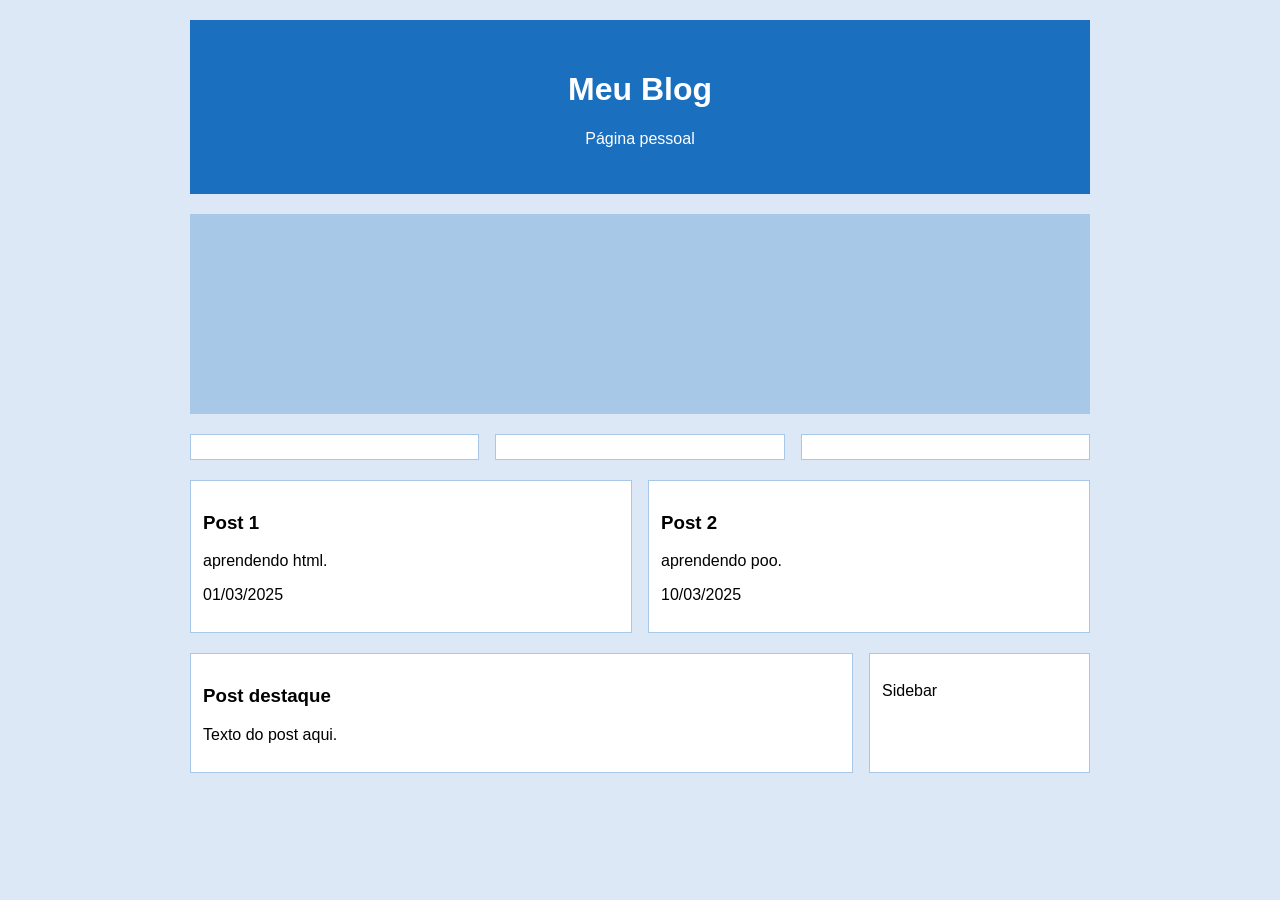
<file: Blog/Blog.html>
<!DOCTYPE html>
<html lang="pt-BR">
<head>
  <meta charset="UTF-8" />
  <title>Meu Blog</title>
  <style>

    body {
      font-family: Arial, sans-serif;
      background: #dce8f5;
      margin: 0;
      padding: 20px;
    }

    .container {
      max-width: 900px;
      margin: 0 auto;
    }

    header {
      background: #1a6fbf;
      color: white;
      text-align: center;
      padding: 30px;
      margin-bottom: 20px;
    }

    .banner {
      background: #a8c8e8;
      height: 200px;
      margin-bottom: 20px;
    }

    .grade-3 {
      display: grid;
      grid-template-columns: 1fr 1fr 1fr;
      gap: 16px;
      margin-bottom: 20px;
    }

    .grade-2 {
      display: grid;
      grid-template-columns: 1fr 1fr;
      gap: 16px;
      margin-bottom: 20px;
    }

    .grade-sidebar {
      display: grid;
      grid-template-columns: 3fr 1fr;
      gap: 16px;
      margin-bottom: 20px;
    }

    .card {
      background: white;
      border: 1px solid #a8c8e8;
      padding: 12px;
    }

    .card img-placeholder {
      display: block;
      background: #ccc;
      width: 100%;
      height: 100px;
    }

    .img-box {
      background: #a8c8e8;
    }

    .img-box-tall {
      background: #a8c8e8;
    }

  </style>
</head>
<body>

  <div class="container">

    <header>
      <h1>Meu Blog</h1>
      <p>Página pessoal</p>
    </header>

    <div class="banner"></div>

    <div class="grade-3">
      <div class="card">
        <div class="img-box"></div>
      </div>
      <div class="card">
        <div class="img-box"></div>
      </div>
      <div class="card">
        <div class="img-box"></div>
      </div>
    </div>

    <div class="grade-2">
      <div class="card">
        <div class="img-box"></div>
        <h3>Post 1</h3>
        <p>aprendendo html.</p>
        <p>01/03/2025</p>
      </div>
      <div class="card">
        <div class="img-box"></div>
        <h3>Post 2</h3>
        <p>aprendendo poo.</p>
        <p>10/03/2025</p>
      </div>
    </div>

    <div class="grade-sidebar">
      <div class="card">
        <div class="img-box-tall"></div>
        <h3>Post destaque</h3>
        <p>Texto do post aqui.</p>
      </div>
      <div class="card">
        <div class="img-box-tall"></div>
        <p>Sidebar</p>
      </div>
    </div>

  </div>

</body>
</html>
</file>
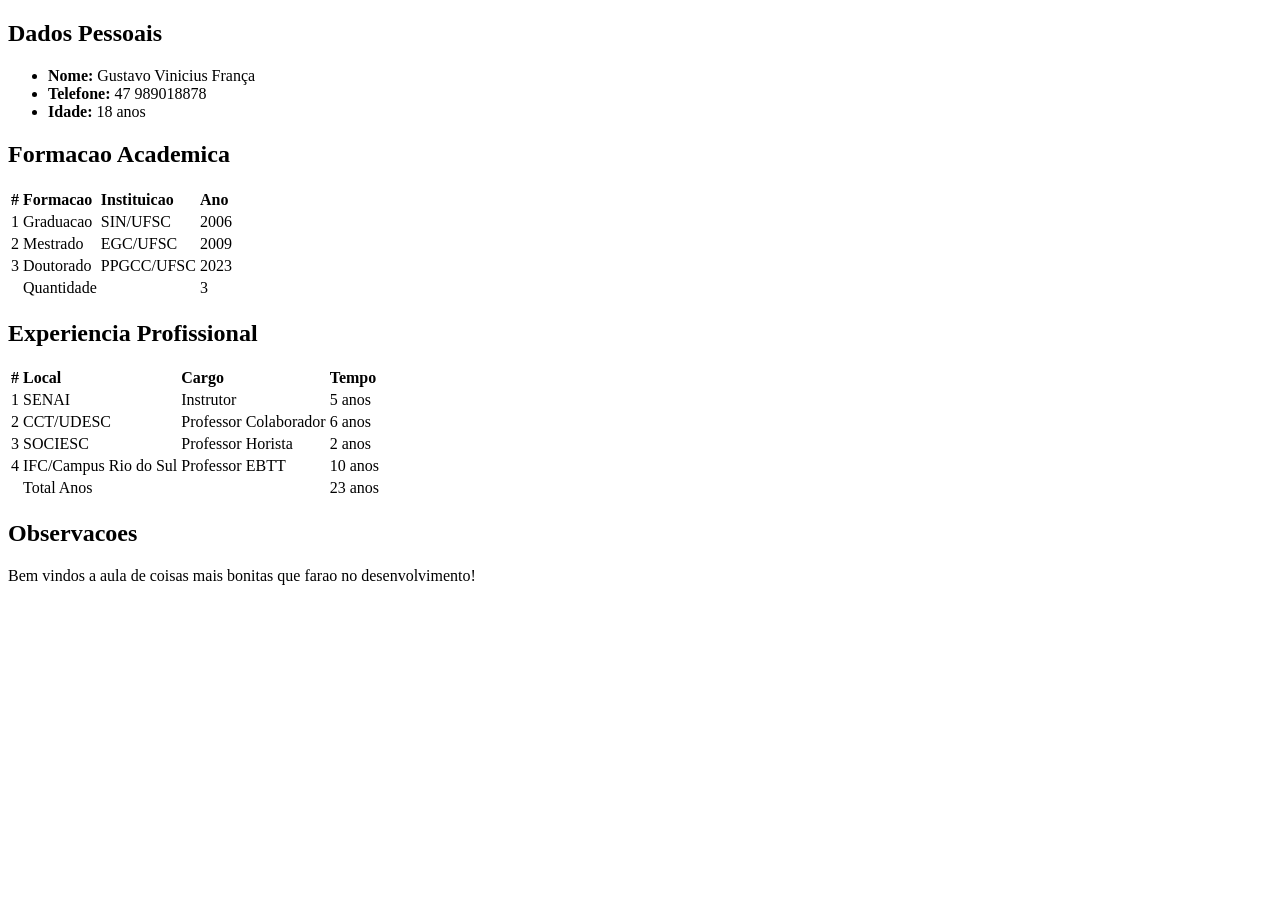
<file: curriculum/meu_arquivo.html>
<!DOCTYPE html>
<html lang="en">
<head>
    <meta charset="UTF-8">
    <meta name="viewport" content="width=<device-width>, initial-scale=1.0">
    <title>Curriculum do gustavo</title>
    
</head>
<body>
    <main>
        <section id="pessoal">
            <h1> Dados Pessoais</h1>
            <ul>
                <li><label><strong>Nome:</strong></label> Gustavo Vinicius França</li>
                <li><label><strong>Telefone:</strong></label> 47 989018878</li>
                <li><label><strong>Idade: </strong></label> 18 anos</li>
            </ul>
        </section>
        <section id="academico">
            <div>
            <h1>Formacao Academica</h1>
        <!-- formacao | onde | ano-->
            <table>
                <thead>
                    <tr>
                        <td><strong>#</strong></td>
                        <td><strong>Formacao</strong></td>
                        <td><strong>Instituicao</strong></td>
                        <td><strong>Ano</strong></td>
                    </tr>
                </thead>
                <tbody>
                <tr>
                        <td>1</td>
                        <td>Graduacao</td>
                        <td>SIN/UFSC</td>
                        <td>2006</td>
                    </tr>
                    <tr>
                        <td>2</td>
                        <td>Mestrado</td>
                        <td>EGC/UFSC</td>
                        <td>2009</td>
                    </tr>
                    <tr>
                        <td>3</td>
                        <td>Doutorado</td>
                        <td>PPGCC/UFSC</td>
                        <td>2023</td>
                    </tr>
                </body>
                <tfoot>
                    <tr>
                        <td></td>
                        <td>Quantidade</td>
                        <td></td>
                        <td>3</td>
                    </tr>
                </tfoot>
                </div>
            </table>
        </section>
        <section id="profissional">
            <h1>Experiencia Profissional</h1>
            <table>
                <thead>
                    <tr>
                        <td><strong>#</strong></td>
                        <td><strong>Local</strong></td>
                        <td><strong>Cargo</strong></td>
                        <td><strong>Tempo</strong></td>
                    </tr>
                </thead>
                <tbody>
                    <tr>
                        <td>1</td>
                        <td>SENAI</td>
                        <td>Instrutor</td>
                        <td>5 anos</td>
                    </tr>
                    <tr>
                        <td>2</td>
                        <td>CCT/UDESC</td>
                        <td>Professor Colaborador</td>
                        <td>6 anos</td>
                    </tr>
                    <tr>
                        <td>3</td>
                        <td>SOCIESC</td>
                        <td>Professor Horista</td>
                        <td>2 anos</td>
                    </tr>
                    <tr>
                        <td>4</td>
                        <td>IFC/Campus Rio do Sul</td>
                        <td>Professor EBTT</td>
                        <td>10 anos</td>
                    </tr>
                </tbody>
                <tfoot>
                    <tr>
                        <td></td>
                        <td>Total Anos</td>
                        <td></td>
                        <td>23 anos</td>
                    </tr>
                </tfoot>
            </table>
        </section>
        <section id="observacao">
            <h1>Observacoes</h1>
            <span>
                <p>
                    Bem vindos a aula de coisas mais bonitas que farao no desenvolvimento!
                </p>
            </span>
        </section>
    </main>
</body>
</html>
</file>
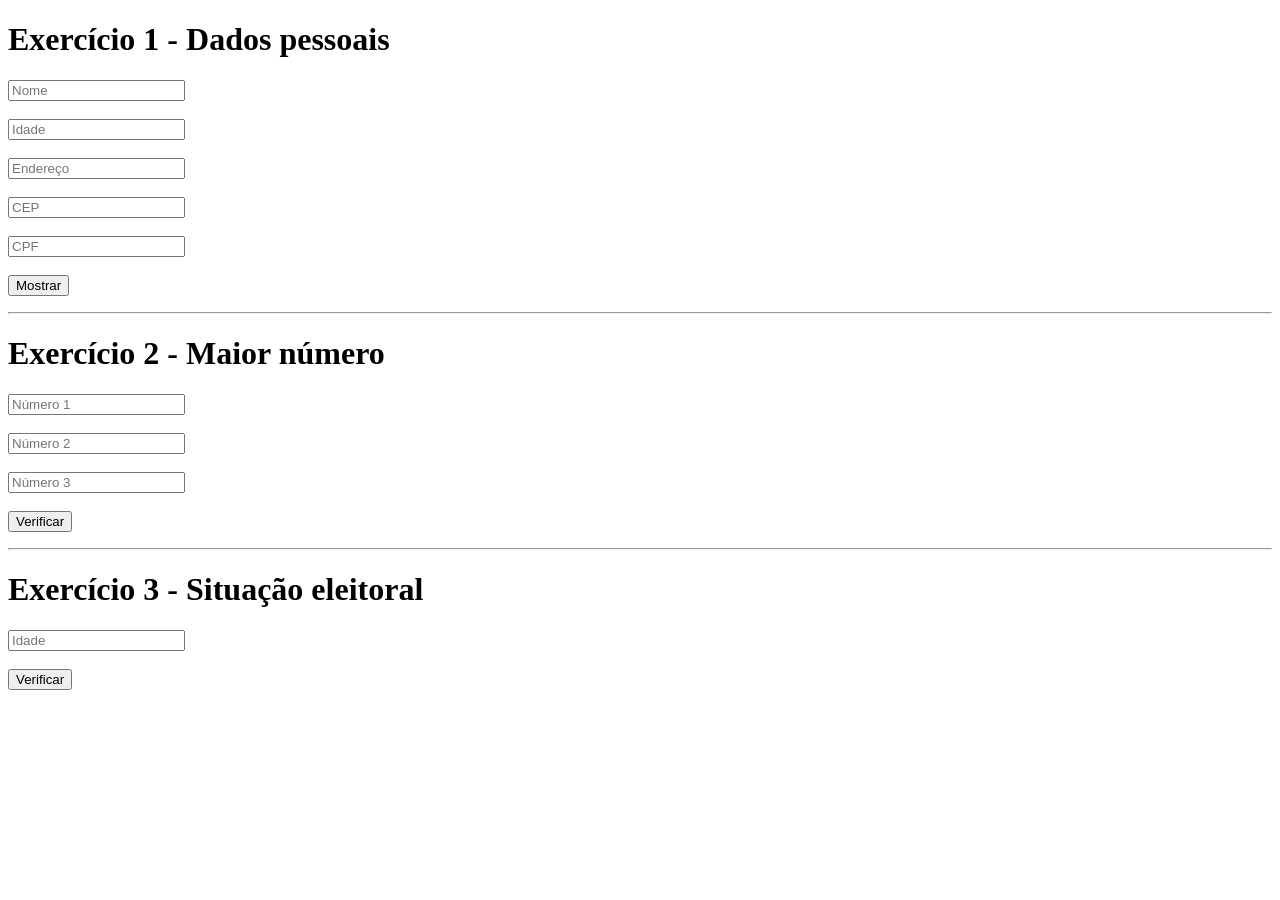
<file: ExerciciosJS/Exercicios.html>
<!DOCTYPE html>
<html lang="pt-br">
<head>
  <meta charset="UTF-8">
  <title>Exercícios JavaScript</title>
</head>
<body>

  <h1>Exercício 1 - Dados pessoais</h1>
  <input type="text" id="nome" placeholder="Nome"><br><br>
  <input type="text" id="idade" placeholder="Idade"><br><br>
  <input type="text" id="endereco" placeholder="Endereço"><br><br>
  <input type="text" id="cep" placeholder="CEP"><br><br>
  <input type="text" id="cpf" placeholder="CPF"><br><br>
  <button onclick="mostrarDados()">Mostrar</button>
  <p id="resultado1"></p>

  <hr>

  <h1>Exercício 2 - Maior número</h1>
  <input type="number" id="n1" placeholder="Número 1"><br><br>
  <input type="number" id="n2" placeholder="Número 2"><br><br>
  <input type="number" id="n3" placeholder="Número 3"><br><br>
  <button onclick="maiorNumero()">Verificar</button>
  <p id="resultado2"></p>

  <hr>

  <h1>Exercício 3 - Situação eleitoral</h1>
  <input type="number" id="idadeVoto" placeholder="Idade"><br><br>
  <button onclick="verificarVoto()">Verificar</button>
  <p id="resultado3"></p>

  <script>
    function mostrarDados() {
      let nome = document.getElementById("nome").value;
      let idade = document.getElementById("idade").value;
      let endereco = document.getElementById("endereco").value;
      let cep = document.getElementById("cep").value;
      let cpf = document.getElementById("cpf").value;

      document.getElementById("resultado1").innerHTML =
        "Nome: " + nome + "<br>" +
        "Idade: " + idade + "<br>" +
        "Endereço: " + endereco + "<br>" +
        "CEP: " + cep + "<br>" +
        "CPF: " + cpf;
    }

    function maiorNumero() {
      let n1 = parseFloat(document.getElementById("n1").value);
      let n2 = parseFloat(document.getElementById("n2").value);
      let n3 = parseFloat(document.getElementById("n3").value);
      let maior;

      if (n1 >= n2 && n1 >= n3) {
        maior = n1;
      } else if (n2 >= n1 && n2 >= n3) {
        maior = n2;
      } else {
        maior = n3;
      }

      document.getElementById("resultado2").innerHTML = "O maior número é: " + maior;
    }

    function verificarVoto() {
      let idade = parseInt(document.getElementById("idadeVoto").value);
      let resultado;

      if (idade < 16) {
        resultado = "Não vota.";
      } else if (idade === 16 || idade === 17) {
        resultado = "Voto opcional.";
      } else if (idade <= 70) {
        resultado = "Voto obrigatório.";
      } else {
        resultado = "Voto opcional.";
      }

      document.getElementById("resultado3").innerHTML = resultado;
    }
  </script>

</body>
</html>
</file>
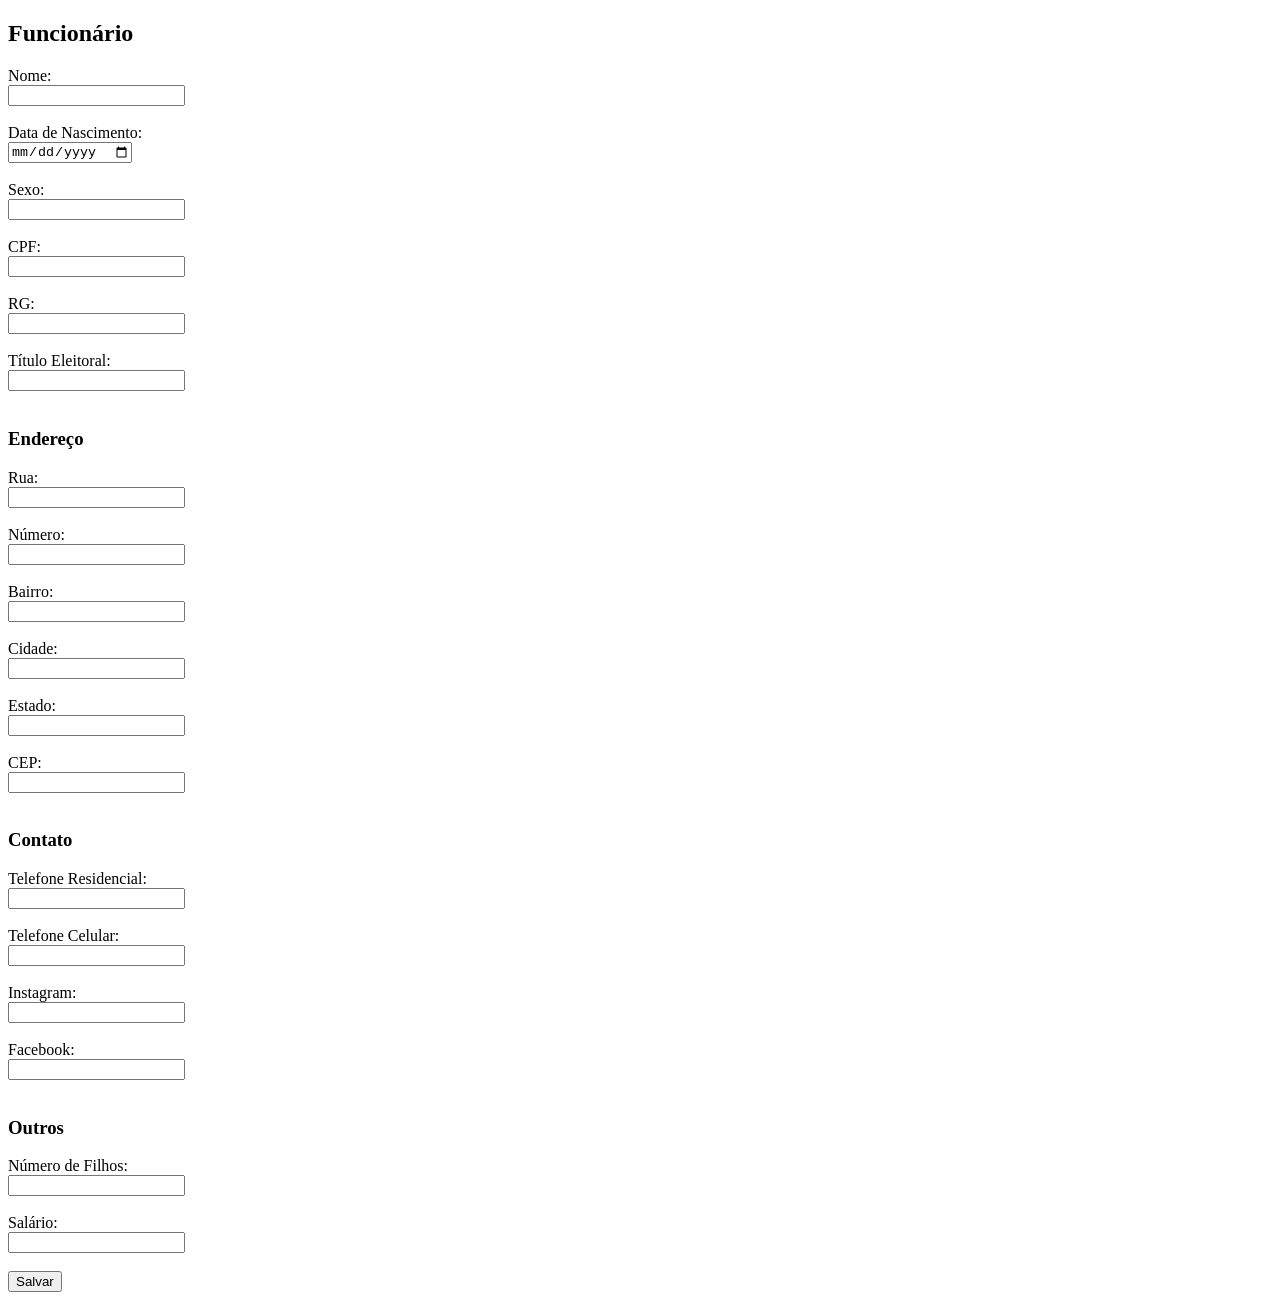
<file: Formulario/Formulario.html>
<!DOCTYPE html>
<html lang="pt-BR">
<head>
  <meta charset="UTF-8" />
  <title>Funcionário</title>
</head>
<body>

  <h2>Funcionário</h2>

  <label>Nome:</label><br>
  <input type="text" /><br><br>

  <label>Data de Nascimento:</label><br>
  <input type="date" /><br><br>

  <label>Sexo:</label><br>
  <input type="text" /><br><br>

  <label>CPF:</label><br>
  <input type="text" /><br><br>

  <label>RG:</label><br>
  <input type="text" /><br><br>

  <label>Título Eleitoral:</label><br>
  <input type="text" /><br><br>

  <h3>Endereço</h3>

  <label>Rua:</label><br>
  <input type="text" /><br><br>

  <label>Número:</label><br>
  <input type="text" /><br><br>

  <label>Bairro:</label><br>
  <input type="text" /><br><br>

  <label>Cidade:</label><br>
  <input type="text" /><br><br>

  <label>Estado:</label><br>
  <input type="text" /><br><br>

  <label>CEP:</label><br>
  <input type="text" /><br><br>

  <h3>Contato</h3>

  <label>Telefone Residencial:</label><br>
  <input type="text" /><br><br>

  <label>Telefone Celular:</label><br>
  <input type="text" /><br><br>

  <label>Instagram:</label><br>
  <input type="text" /><br><br>

  <label>Facebook:</label><br>
  <input type="text" /><br><br>

  <h3>Outros</h3>

  <label>Número de Filhos:</label><br>
  <input type="number" /><br><br>

  <label>Salário:</label><br>
  <input type="number" /><br><br>

  <button type="submit">Salvar</button>

</body>
</html>
</file>
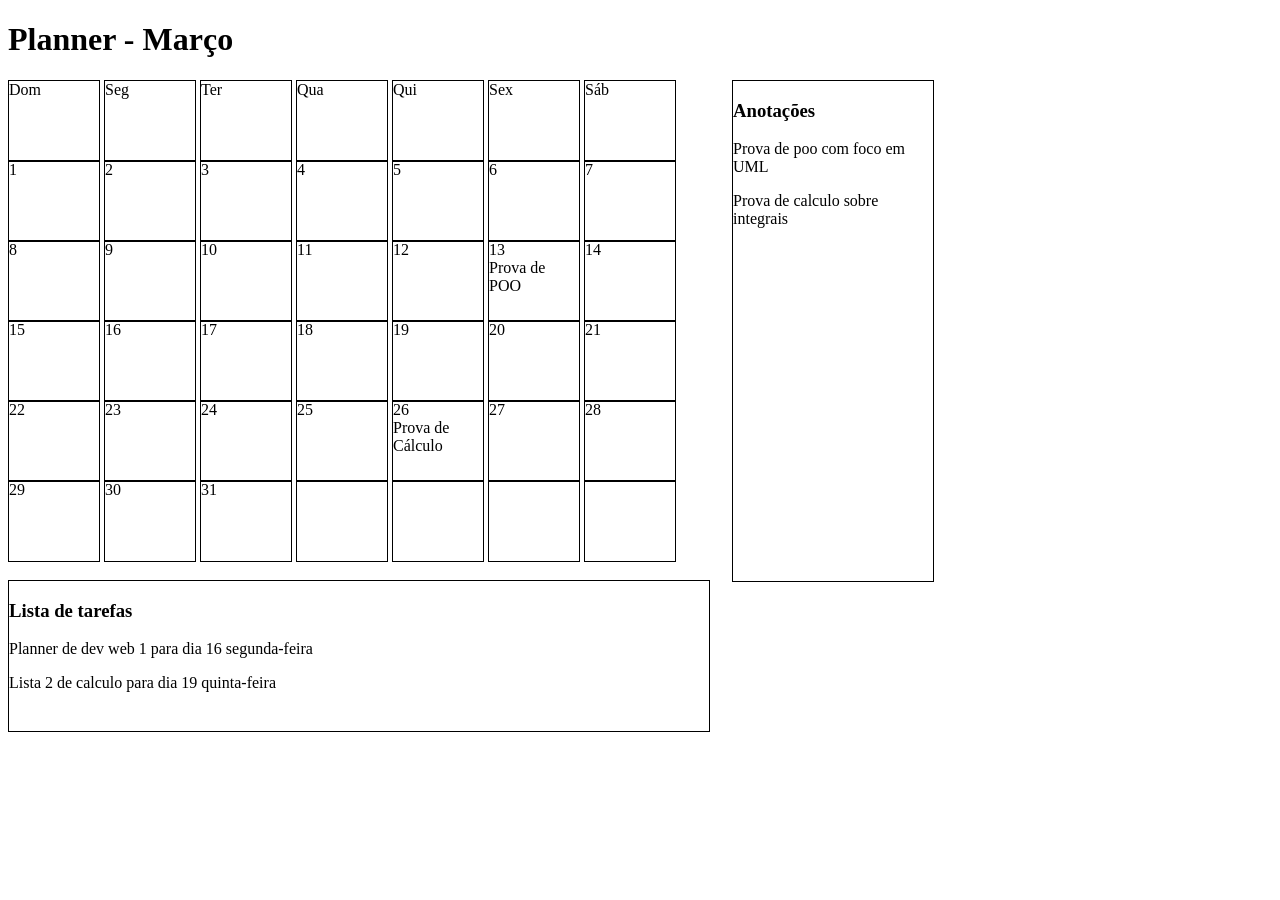
<file: Planner/Planner.html>
<!DOCTYPE html>

<html>
<head>
<meta charset="UTF-8">
<title>Planner - Março</title>

<style>

.calendario{
display:inline-block;
width:700px;
vertical-align:top;
}

.linha{
height:80px;
}

.dia{
display:inline-block;
width:90px;
height:80px;
border:1px solid black;
vertical-align:top;
}

.anotacoes{
display:inline-block;
width:200px;
height:500px;
border:1px solid black;
vertical-align:top;
margin-left:20px;
}

.tarefas{
margin-top:20px;
border:1px solid black;
height:150px;
width:700px;
}

</style>

</head>

<body>

<h1>Planner - Março</h1>

<div class="calendario">

<div class="linha">
<div class="dia">Dom</div>
<div class="dia">Seg</div>
<div class="dia">Ter</div>
<div class="dia">Qua</div>
<div class="dia">Qui</div>
<div class="dia">Sex</div>
<div class="dia">Sáb</div>
</div>

<div class="linha">
<div class="dia">1</div>
<div class="dia">2</div>
<div class="dia">3</div>
<div class="dia">4</div>
<div class="dia">5</div>
<div class="dia">6</div>
<div class="dia">7</div>
</div>

<div class="linha">
<div class="dia">8</div>
<div class="dia">9</div>
<div class="dia">10</div>
<div class="dia">11</div>
<div class="dia">12</div>

<div class="dia">
13<br>
Prova de POO
</div>

<div class="dia">14</div>
</div>

<div class="linha">
<div class="dia">15</div>
<div class="dia">16</div>
<div class="dia">17</div>
<div class="dia">18</div>
<div class="dia">19</div>
<div class="dia">20</div>
<div class="dia">21</div>
</div>

<div class="linha">
<div class="dia">22</div>
<div class="dia">23</div>
<div class="dia">24</div>
<div class="dia">25</div>

<div class="dia">
26<br>
Prova de Cálculo
</div>

<div class="dia">27</div>
<div class="dia">28</div>
</div>

<div class="linha">
<div class="dia">29</div>
<div class="dia">30</div>
<div class="dia">31</div>
<div class="dia"></div>
<div class="dia"></div>
<div class="dia"></div>
<div class="dia"></div>
</div>

<div class="tarefas">
<h3>Lista de tarefas</h3>
<p>Planner de dev web 1 para dia 16 segunda-feira</p>
<p>Lista 2 de calculo para dia 19 quinta-feira</p>
</div>
</div>

<div class="anotacoes">
<h3>Anotações</h3>
<p>Prova de poo com foco em UML</p>
<p>Prova de calculo sobre integrais</p>
</div>

</body>
</html>
</file>
